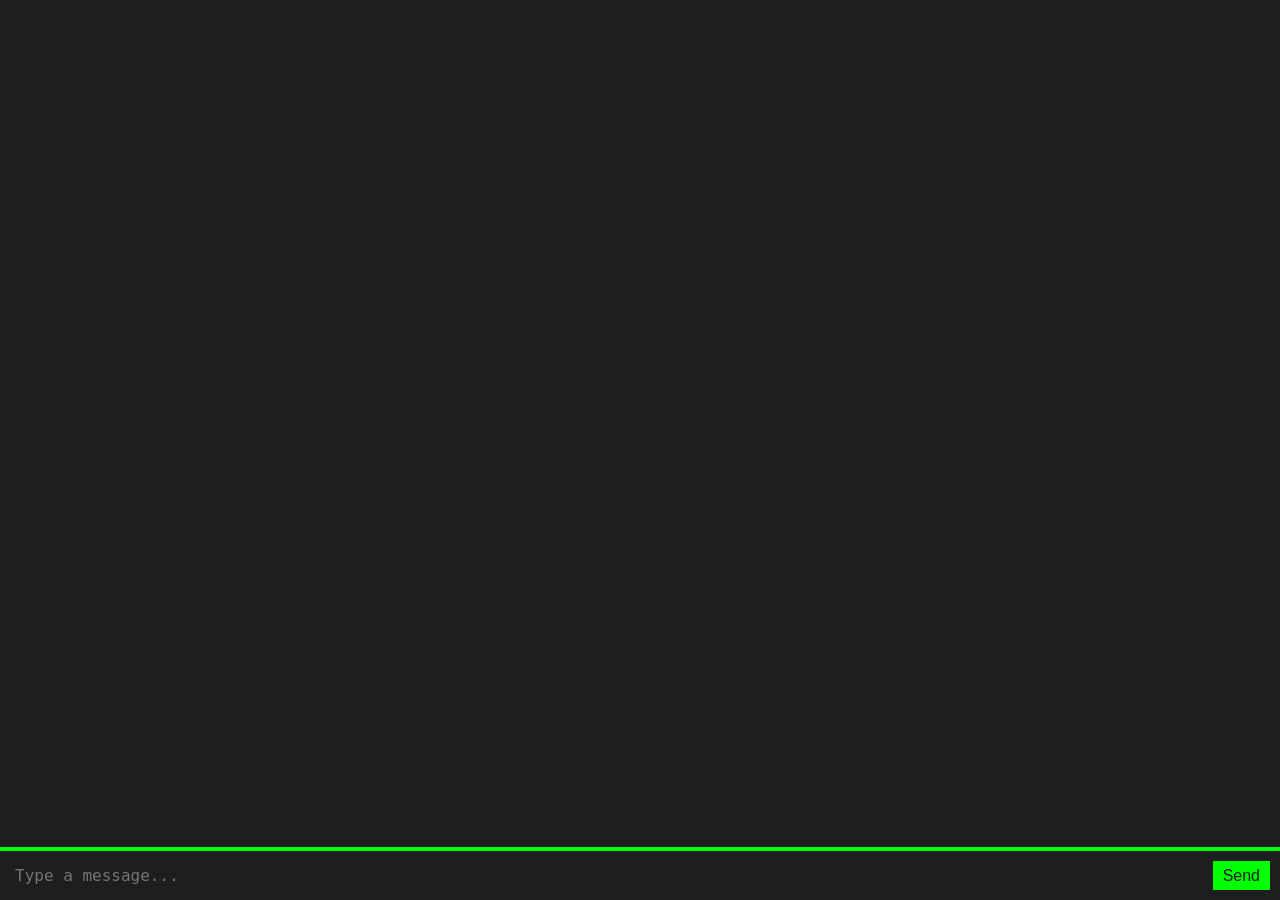
<file: index.html>
<!DOCTYPE html>
<html lang="en">
<head>
    <meta charset="UTF-8">
    <meta name="viewport" content="width=device-width, initial-scale=1.0">
    <title>Terminal Messaging</title>
    <style>
        body {
            background-color: #1e1e1e;
            color: #00ff00;
            font-family: monospace;
            margin: 0;
            padding: 0;
            display: flex;
            flex-direction: column;
            height: 100vh;
        }
        #terminal {
            flex: 1;
            overflow-y: auto;
            padding: 10px;
            border-bottom: 2px solid #00ff00;
        }
        #terminal span {
            display: block;
            margin-bottom: 5px;
        }
        #input-container {
            display: flex;
            padding: 10px;
            border-top: 2px solid #00ff00;
        }
        #input {
            flex: 1;
            background-color: #1e1e1e;
            border: none;
            color: #00ff00;
            font-family: monospace;
            font-size: 16px;
            padding: 5px;
            outline: none;
        }
        button {
            background-color: #00ff00;
            color: #1e1e1e;
            border: none;
            padding: 5px 10px;
            font-size: 16px;
            cursor: pointer;
            outline: none;
        }
        button:hover {
            background-color: #00cc00;
        }
    </style>
</head>
<body>
    <div id="terminal"></div>
    <div id="input-container">
        <input type="text" id="input" placeholder="Type a message...">
        <button onclick="sendMessage()">Send</button>
    </div>

    <script>
        const terminal = document.getElementById('terminal');
        const input = document.getElementById('input');

        function sendMessage() {
            const message = input.value.trim();
            if (message) {
                // Display the user's message
                const userMessage = document.createElement('span');
                userMessage.textContent = `> ${message}`;
                terminal.appendChild(userMessage);

                // Respond with a bot message
                const botMessage = document.createElement('span');
                botMessage.textContent = `Bot: You said "${message}"`;
                terminal.appendChild(botMessage);

                // Scroll to the bottom
                terminal.scrollTop = terminal.scrollHeight;

                // Clear the input field
                input.value = '';
            }
        }

        // Send message on Enter key press
        input.addEventListener('keypress', (event) => {
            if (event.key === 'Enter') {
                sendMessage();
            }
        });
    </script>
</body>
</html>
</file>
